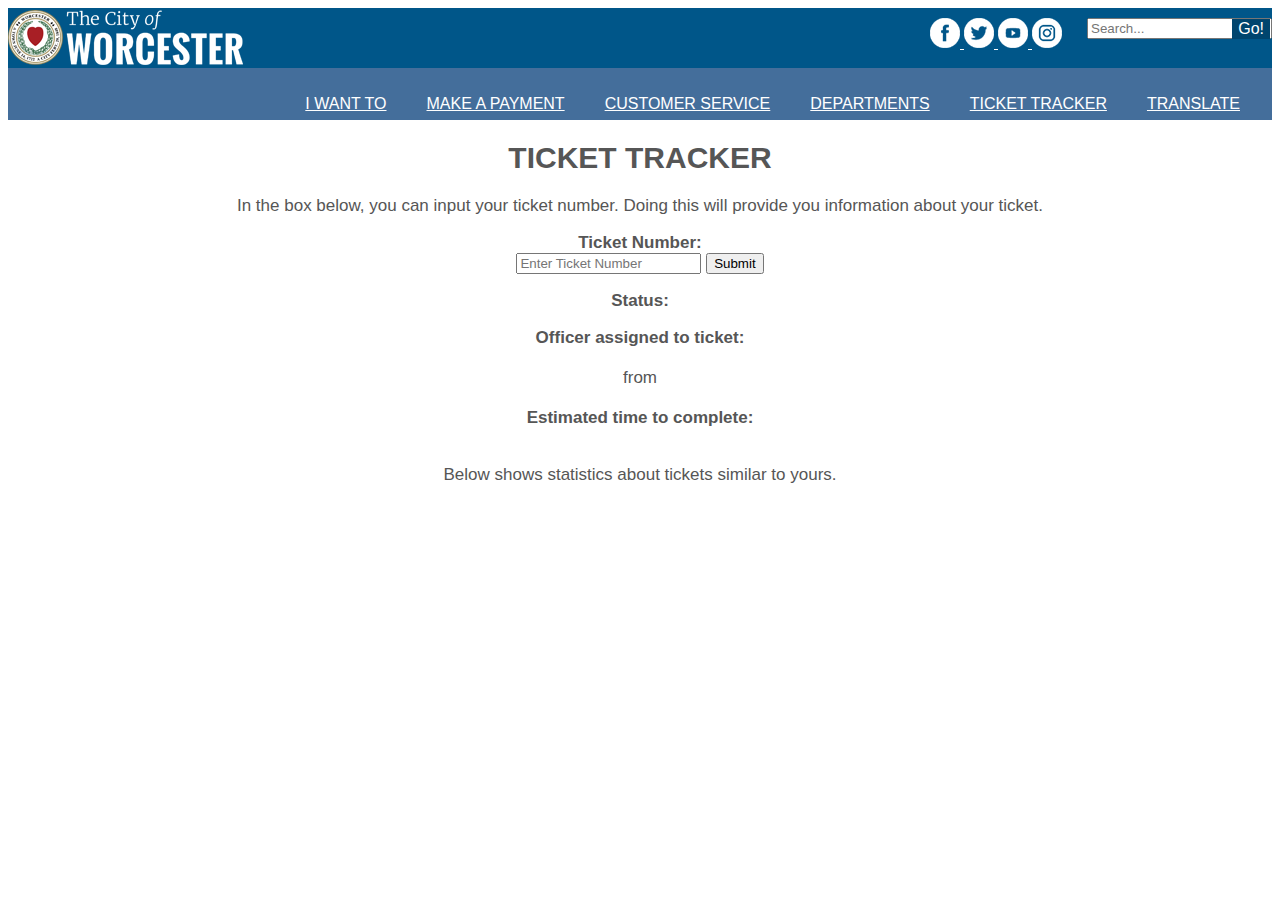
<file: TicketTracker/index.html>
<!DOCTYPE html>
<html>
	<head>
    </head> 
        <!-- Heading -->
        <div class="container-fluid hidden-xs hidden-print" style="background-color: #005689; color: #fff; height: 60px;">
            <a href="/" title="City of Worcester, MA - Home"> 
                <img src="logo.png" width="235" height="55" alt="City Seal and the Words The City of Worcester" class="hidden-xs" style="float: left; margin-top: 2px;">
            </a>
            
            <!-- Go! Button -->
                    <button type="submit" class="btn-primary" style="position: absolute; right: 10px; top: 18.75px;">Go!</button>
            
            <!-- Search Bar -->
            <div id="search;" style="float: right; padding-top: 10px;">
                <form class="form-inline" action="/site-search" method="get">
                    <div class="form-group">
                        <label for="keywords_formId" class="sr-only"> </label>
                        <input type="text" class="form-control" placeholder="Search..." id="keywords_formId" maxlength="255" name="keywords">
                    </div> 
                </form>
                
                <!-- Go! Button Style -->
                <style>
                    .btn-primary {
                        background-color: #00456e;
                        border: none; 
                        color: white;
                        padding: 15px 25 px;
                        text-align: center;
                        font-size: 16px; 
                        cursor: pointer;
                    }
                </style>
            </div>
        
            <!-- Social Media --> 
                <!-- The social media accounts are properly linked --> 
            <div id="social;" style="float: right; padding-right: 25px; padding-top: 10px;">
                <a href="https://www.facebook.com/WorcesterMassachusettsOfficial" title="City of Worcester Facebook Page">
                    <img src="facebook.png" class="hidden-xs" width="30" height="30" alt="Facebook Button">
                </a>
                <a href="https://twitter.com/TweetWorcester" title="Follow the City of Worcester on Twitter">
                    <img src="twitter.png" class="hidden-xs" width="30" height="30" alt="Twitter Button">
                </a>
                <a href="https://youtube.com/user/cityofwooofficial" title="City of Worcester YouTube Channel">
                    <img src="youtube.png" class="hidden-xs" width="30" height="30" alt="YouTube Button">
                </a>
                <a href="https://instagram.com/cityofworcester/" title="City of Worcester Instagram">
                    <img src="instagram.png" class="hidden-xs" width="30" height="30" alt="Instagram Button">
                </a>
            </div>
        </div> 
        
        <!-- Menu --> 
            <!-- Note: the drop downs doen't work. This is just meant to make it look like the DPW website, so the officials can see how it would be embedded into it. -->
            <!-- Glyphicons weren't added. To present this to DPW and DIS officials, I would recommend putting them in just to make the ticket tracker look more integrateable -->
        <nav class="navbar navbar-inverse hidden-print affix-top" data-spy="affix" data-offset-top="75" style="z-index: 1000;"> 
            <div class="container-fluid" id="menu-outer">
                <div class="navbar-header">
                    <button type="button" class="navbar-toggle" data-toggle="collapse" data-target="#myNavbar">
                        <span class="icon-bar"></span>
                        <span class="icon-bar"></span>
                        <span class="icon-bar"></span>
                    </button>
                    <a class="hidden-lg hidden-md hidden sm" href="/" title="City of Worcester - Home">
                    </a>
                </div>
                <div class="collapse navbar-collapse" id="myNavbar">
                    <ul class="nav navbar-nav navbar-right open-sans-condensed">
                        <li class="dropdown">
                            <a href="#" title="Translate" class="dropdown-toggle" data-toggle="dropdown">
                                Translate
                                <b class="caret"></b>
                            </a>
                        </li>
                        <li>
                            <a href="/tickettracker" title="Ticket Tracker">
                                Ticket Tracker
                            </a>
                        </li>
                        <li>
                            <a href="/departments" title="Departments & Divisions">
                                Departments
                            </a>
                        </li>
                        <li>
                            <a href="/customer-service" title="Customer Service">
                                Customer Service
                            </a>
                        </li>
                        <li>
                            <a href="/online-payments" title="Online Payments" class="attention-navbar2">
                                Make A Payment
                            </a>
                        </li>
                        <li class="dropdown">
                            <a href="#" title="I Want To" class="dropdown-toggle" data-toggle="dropdown">
                                I Want To
                                <b class="caret"></b>
                            </a>
                        </li>
                    </ul>
                </div>
            </div>
        </nav> 
        
        <!-- Link to CSS -->
        <link href="main.css" rel="stylesheet" type="text/css">
        
        <body class="center">
        
		<div >
            	
		<h1>
            <b >Ticket Tracker</b>
		</h1> 


		<p>
            In the box below, you can input your ticket number. 
            Doing this will provide you information about your ticket.
		</p>

		<form onsubmit="event.preventDefault();">
	
			<!-- Input -->
 			<b> Ticket Number: </b> <br>
 		<input type="name" name="number" id="number" required placeholder="Enter Ticket Number" >
                <button onclick="myFunction()"> Submit </button>
	 
           
                <p id="submit"></p>

        <!-- Output -->
            <label id="status-label"> <b> Status: </b> </label> 
   			<p id="ticket-number" ></p>
			<label id="lblofficer"> <b> Officer assigned to ticket: </b> </label> <br> <br>
			
			<label id="Officer"> from </label> <br> <br>

			<label id="time"> <b> Estimated time to complete: </b> </label> <br> <br>

            <p> Below shows statistics about tickets similar to yours. 
            </p>
      </div>
</form>


            <!-- For now, 4 tickets are hardcoded as an example of how the system works--> 
         <script>
 	function resetForm()
	  {
                var  p =  null, inputTicket = null, lblOfficer= null;
 		//get objects
		inputTicket = document.getElementById("number");
  		p =  document.getElementById("ticket-number");
		lblOfficer = document.getElementById("Officer");
                //set objects to bland if not null
		if (inputTicket != null)
		   {
			inputTicket.value = '';
                   }
		if (p != null)
		{	
                	p.innerText = '';
                }
		if (lblOfficer  != null)
		   {
			lblOfficer.innerText = '';
                   }
              return true;

          };
            function myFunction(event) {

                // Only hardcoded for some of the variables discussed  
		 var self = this;		
                 var jsonResult = [{ticketNumber:1000001, 
                                    Officer:'DoucetteM from Customer Service in the Department of Public Works', 
                                    Status:'This ticket is closed.'},
					   {ticketNumber:1000002, 
                        Officer:'DoucetteM from Customer Service in the Department of Public Works',
                        Status:'This ticket is closed.'},
					   {ticketNumber:1000003, 
                        Officer:'DoucetteM from Customer Service in the Department of Public Works',
                        Status:'This ticket is cancelled.'},
				           {ticketNumber:1000004, 
                            Officer:'RamosL from Customer Service in the Department of Public Works',
                            Status:'This ticket is closed.'}];
                  //instatiate object/values
 	          var number = '', p =  null, inputTicket = null, status = '', officer= '';
		  //Get input object from the client
                  //added id to input object number.  This is where the client types to value to retrieve from the page
                  //name attribute of the objects is when you send the object back to the server for evaluation; 
                  //your still working on the client side
                  // your going to use the xmlhttprequest to retrieve JSON data from the server and than evaluate the data when the time comes
                  inputTicket = document.getElementById("number");
                  if (inputTicket != null)
		   {
			number = parseInt(inputTicket.value);
                   }
		 
                   
                p =  document.getElementById("ticket-number");
                lblOfficer = document.getElementById("Officer");
		   //use switch statement
		
               //loops through the array;
               //I think though you're going to pass the ticket number to the service and get the ticket back 
               //so you won't have to loop
	       var ticket = jsonResult.filter(function(tick)
		{
 		    return tick.ticketNumber == number
     
                  
		});
	       
		//if it found something get the first one
                //hardcoded so there will only be one;  if more than one result you need to loop through
		if(ticket.length > 0) {
                     if (p != null) {	
                		p.innerText =  ticket[0].Status
                	 }
                     if (lblOfficer != null) {	
                	  lblOfficer.innerText =  ticket[0].Officer
                	}
                        

                }else
                {
 			p.innerText = "ReType Ticket Number"
			lblOfficer.innerText = "";
                }
	
		return true;
	      };
         
        </script> 
	   </body> 
	
</html>
</file>
<file: TicketTracker/main.css>
/* Overall Font */
h1, p, form, .btn, .navbar-inverse, .navbar-nav {
	font-family: 'Oswald', sans-serif;
}

/* Title style */
h1 { 
	text-align: center; 
	color: #565656; 
    font-size: 30px;
    text-transform: uppercase;
    line-height: 1.2em;
} 

/* Description style */
p{ 
	text-align: center; 
    font-size: 14px;
}

/* Input Style */ 
form, p {
    text-align: center;
    font-size: 17px;
    color: #565656; 
    
}

/* Go! Button */
.btn-primary,  {
    color: #ffffff;
    background-color: #00456e;
    border-color: #00456e;
    text-transform: uppercase;
    border-radius: 0px;
}

/* For Menus */
.open-sans-condensed {
    font-size: 12pt;
}

/* Makes Navbar Horizontal */
li {
    display:inline;
    float: right;
    padding: 10px 20px;
} 

/* Navbar Background color */ 
.navbar-inverse {
    background-color: #446e9b;
    border-color: #345578;
    
}  

.navbar {
    position: relative; 
    min-height: 50px; 
    border: 1px solid transparent; 
} 

/* Color of Navbar text */ 
a { 
    color: #fff;
    text-transform: uppercase;
} 

/* Navbar Word Location */ 
.navbar-toggle {
    position: relative; 
    float: right; 
    margin-right: 3px; 
    padding: 9px 3px; 
    margin-top: 8px; 
    margin-bottom: 3px; 
    background-color: transparent;
    background-image: none; 
    border: 1px solid transparent; 
    border-radius: 4px;
}
</file>
